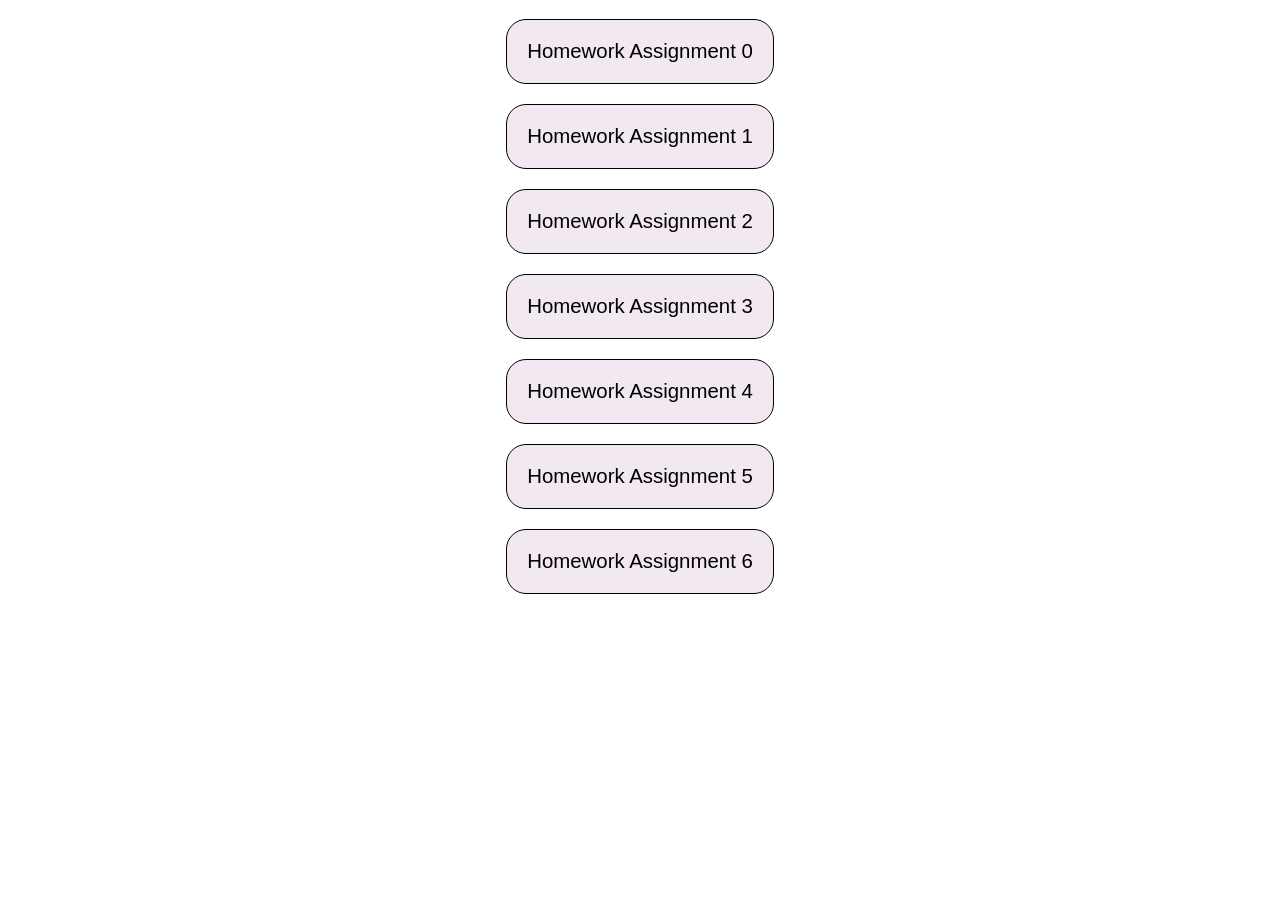
<file: index.html>
<!DOCTYPE html>
<html lang="en">
  <meta charset="UTF-8">
  <title>HW Directory</title>
  
  <body>

    <ul>
      <li><a href="solution-hw0">Homework Assignment 0</a></li>
      <li><a href="solution-hw1">Homework Assignment 1</a></li>
      <li><a href="solution-hw2">Homework Assignment 2</a></li>
      <li><a href="solution-hw3">Homework Assignment 3</a></li>
      <li><a href="solution-hw4">Homework Assignment 4</a></li>
      <li><a href="solution-hw5">Homework Assignment 5</a></li>
      <li><a href="solution-hw6">Homework Assignment 6</a></li>
    </ul>

  </body>

  <style>
    * {
      font-size: 1.05em;
      font-family: Arial, sans-serif;
    }

    ul {
      list-style-type: none;
      display: flex;
      flex-direction: column;
      align-items: center;
      gap: 20px;
      padding-inline-start: 0px;
    }

    ul li {
      padding: 20px;
      color: black;
      border: 1px black solid;
      border-radius: 20px;
      background: rgb(242, 232, 242);
    }

    ul li:hover {
      background: black;
      color: rgb(242, 232, 242);
    }

    ul li a {
      text-decoration: none;
      color: inherit;
    }

  </style>

</html>
</file>
